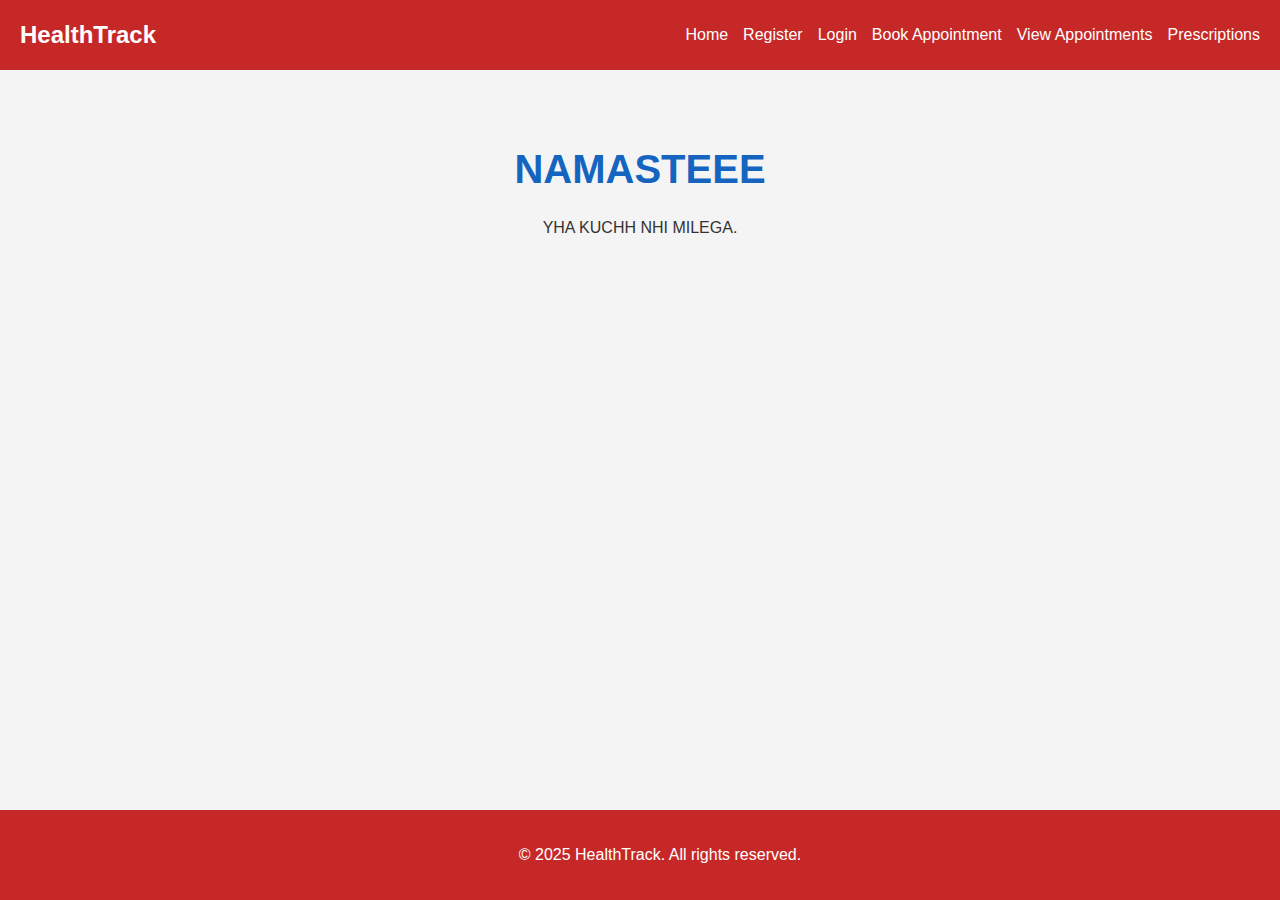
<file: index.html>
<!DOCTYPE html>
<html lang="en">
<head>
  <meta charset="UTF-8" />
  <meta name="viewport" content="width=device-width, initial-scale=1.0" />
  <title>Patient Medicine & Appointment System</title>
  <link rel="stylesheet" href="style.css" />
</head>
<body>
  <header>
    <nav class="navbar">
      <div class="logo">HealthTrack</div>
      <ul class="nav-links">
        <li><a href="index.html">Home</a></li>
        <li><a href="register.html">Register</a></li>
        <li><a href="login.html">Login</a></li>
        <li><a href="book.html">Book Appointment</a></li>
        <li><a href="appointments.html">View Appointments</a></li>
        <li><a href="prescriptions.html">Prescriptions</a></li>
      </ul>
    </nav>
  </header>

  <main class="home">
    <section class="hero">
      <h1>NAMASTEEE</h1>
      <p>YHA KUCHH NHI MILEGA.</p>
    </section>
  </main>

  <footer>
    <p>&copy; 2025 HealthTrack. All rights reserved.</p>
  </footer>

  <script src="script.js"></script>
</body>
</html>
</file>
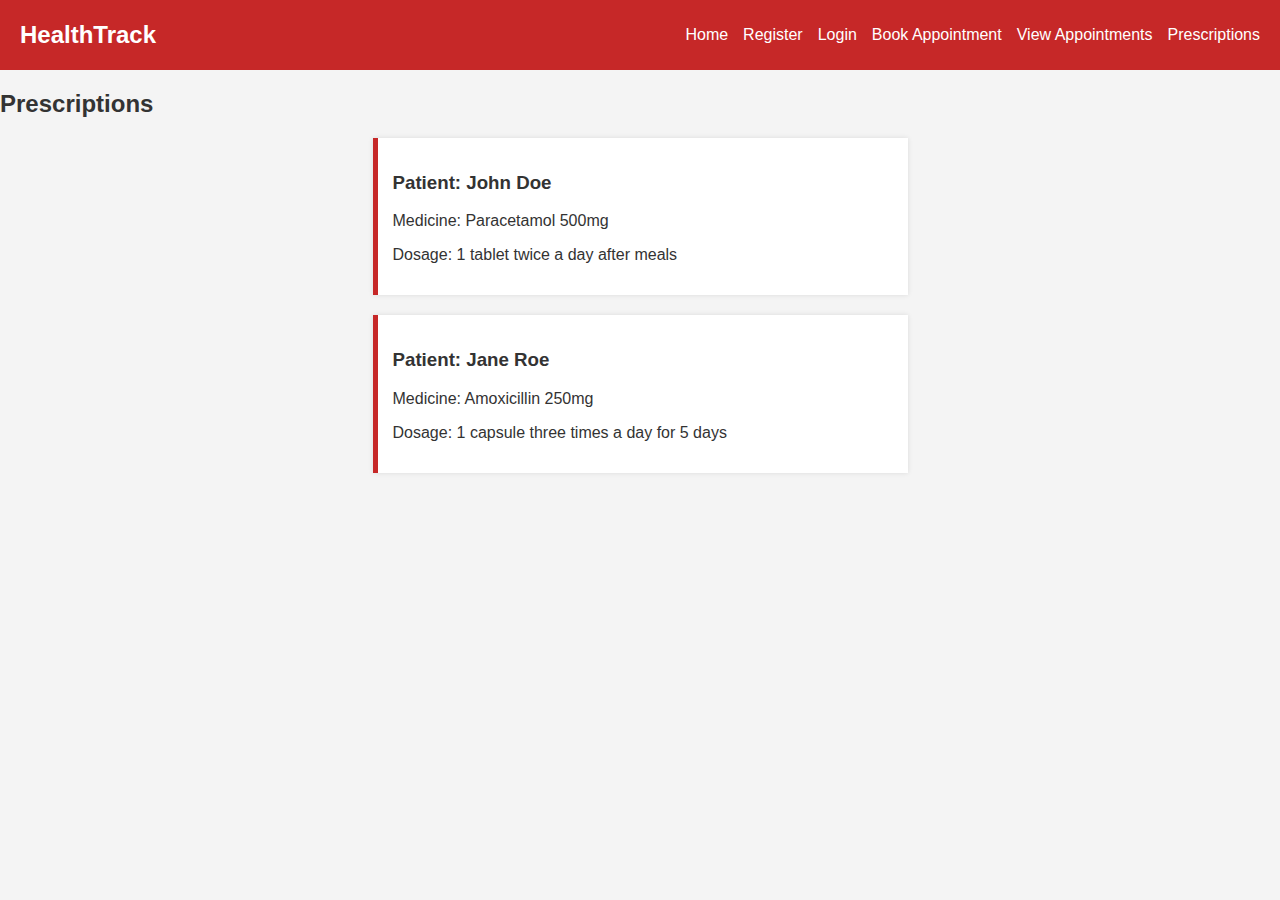
<file: precriptions.html>
<!DOCTYPE html>
<html lang="en">
<head>
  <meta charset="UTF-8" />
  <meta name="viewport" content="width=device-width, initial-scale=1.0" />
  <title>Patient Medicine & Appointment System</title>
  <link rel="stylesheet" href="style.css" />
</head>
<body>
  <header>
    <nav class="navbar">
      <div class="logo">HealthTrack</div>
      <ul class="nav-links">
        <li><a href="index.html">Home</a></li>
        <li><a href="register.html">Register</a></li>
        <li><a href="login.html">Login</a></li>
        <li><a href="book.html">Book Appointment</a></li>
        <li><a href="appointments.html">View Appointments</a></li>
        <li><a href="prescriptions.html">Prescriptions</a></li>
      </ul>
    </nav>
  </header>
<html lang="en">
<head>
  <meta charset="UTF-8">
  <meta name="viewport" content="width=device-width, initial-scale=1.0">
  <title>Prescriptions</title>
  <link rel="stylesheet" href="style.css">
</head>
<body>
  <h2>Prescriptions</h2>
  <div class="prescription">
    <h3>Patient: John Doe</h3>
    <p>Medicine: Paracetamol 500mg</p>
    <p>Dosage: 1 tablet twice a day after meals</p>
  </div>
  <div class="prescription">
    <h3>Patient: Jane Roe</h3>
    <p>Medicine: Amoxicillin 250mg</p>
    <p>Dosage: 1 capsule three times a day for 5 days</p>
  </div>
</body>
</html>
</file>
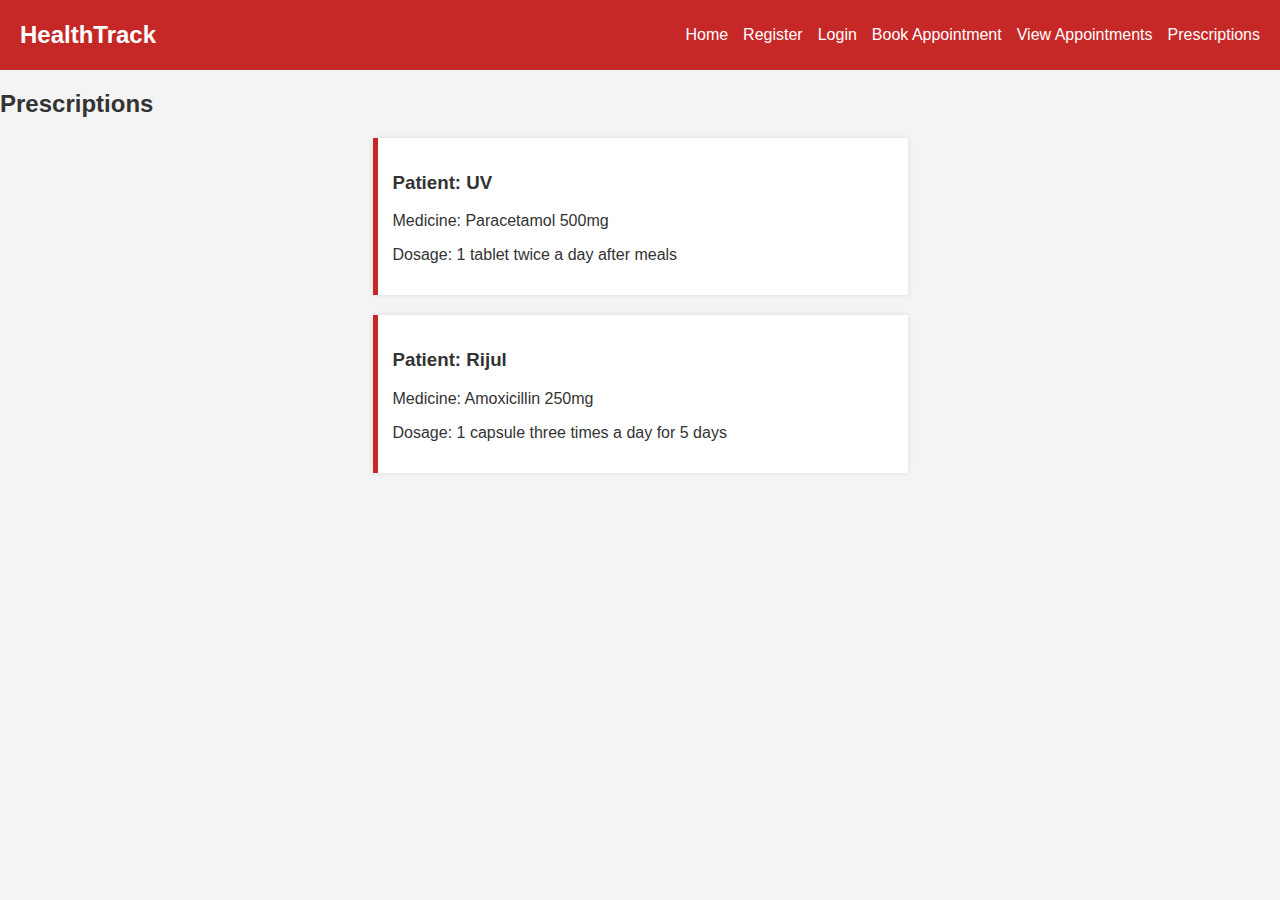
<file: Module1/prescriptions.html>
<!DOCTYPE html>
<html lang="en">
<head>
  <meta charset="UTF-8" />
  <meta name="viewport" content="width=device-width, initial-scale=1.0" />
  <title>Patient Medicine & Appointment System</title>
  <link rel="stylesheet" href="style.css" />
</head>
<body>
  <header>
    <nav class="navbar">
      <div class="logo">HealthTrack</div>
      <ul class="nav-links">
        <li><a href="index.html">Home</a></li>
        <li><a href="register.html">Register</a></li>
        <li><a href="login.html">Login</a></li>
        <li><a href="book.html">Book Appointment</a></li>
        <li><a href="appointments.html">View Appointments</a></li>
        <li><a href="prescriptions.html">Prescriptions</a></li>
      </ul>
    </nav>
  </header>
<html lang="en">
<head>
  <meta charset="UTF-8">
  <meta name="viewport" content="width=device-width, initial-scale=1.0">
  <title>Prescriptions</title>
  <link rel="stylesheet" href="style.css">
</head>
<body>
  <h2>Prescriptions</h2>
  <div class="prescription">
    <h3>Patient: UV</h3>
    <p>Medicine: Paracetamol 500mg</p>
    <p>Dosage: 1 tablet twice a day after meals</p>
  </div>
  <div class="prescription">
    <h3>Patient: Rijul</h3>
    <p>Medicine: Amoxicillin 250mg</p>
    <p>Dosage: 1 capsule three times a day for 5 days</p>
  </div>
</body>
</html>
</file>
<file: style.css>
body {
  font-family: Arial, sans-serif;
  margin: 0;
  padding: 0;
  background-color: #f4f4f4;
  color: #333;
}

header {
  background-color: #c62828; /* red */
  padding: 10px 20px;
  color: white;
}

.navbar {
  display: flex;
  justify-content: space-between;
  align-items: center;
}

.logo {
  font-size: 1.5em;
  font-weight: bold;
}

.nav-links {
  list-style: none;
  display: flex;
  gap: 15px;
}

.nav-links li a {
  color: white;
  text-decoration: none;
  font-weight: 500;
}

.nav-links li a:hover {
  text-decoration: underline;
}

main.home {
  text-align: center;
  padding: 50px 20px;
}

.hero h1 {
  font-size: 2.5em;
  color: #1565c0; /* blue */
}

footer {
  text-align: center;
  padding: 20px;
  background-color: #c62828; /* red */
  color: white;
  position: fixed;
  width: 100%;
  bottom: 0;
}

form {
  max-width: 500px;
  margin: 30px auto;
  background: white;
  padding: 20px;
  border-radius: 8px;
  box-shadow: 0 0 10px rgba(0,0,0,0.1);
}

form input, form select, form button {
  display: block;
  width: 100%;
  margin: 10px 0;
  padding: 10px;
  border: 1px solid #ccc;
  border-radius: 5px;
  font-size: 1em;
}

form button {
  background-color: #1565c0; /* blue */
  color: white;
  border: none;
  cursor: pointer;
  font-weight: bold;
}

form button:hover {
  background-color: #0d47a1; /* darker blue */
}

table {
  width: 90%;
  margin: 30px auto;
  border-collapse: collapse;
  background: white;
  box-shadow: 0 0 10px rgba(0,0,0,0.1);
}

table th, table td {
  padding: 12px;
  border: 1px solid #ddd;
  text-align: center;
}

.prescription {
  max-width: 500px;
  margin: 20px auto;
  background: white;
  padding: 15px;
  border-left: 5px solid #c62828; /* red */
  box-shadow: 0 0 5px rgba(0,0,0,0.1);
}

@media screen and (max-width: 600px) {
  .nav-links {
    flex-direction: column;
    gap: 10px;
  }

  form, table, .prescription {
    width: 90%;
  }
}
</file>
<file: Module1/style.css>
body {
  font-family: Arial, sans-serif;
  margin: 0;
  padding: 0;
  background-color: #f4f4f4;
  color: #333;
}

header {
  background-color: #c62828; /* red */
  padding: 10px 20px;
  color: white;
}

.navbar {
  display: flex;
  justify-content: space-between;
  align-items: center;
}

.logo {
  font-size: 1.5em;
  font-weight: bold;
}

.nav-links {
  list-style: none;
  display: flex;
  gap: 15px;
}

.nav-links li a {
  color: white;
  text-decoration: none;
  font-weight: 500;
}

.nav-links li a:hover {
  text-decoration: underline;
}

main.home {
  text-align: center;
  padding: 50px 20px;
}

.hero h1 {
  font-size: 2.5em;
  color: #1565c0; /* blue */
}

footer {
  text-align: center;
  padding: 20px;
  background-color: #c62828; /* red */
  color: white;
  position: fixed;
  width: 100%;
  bottom: 0;
}

form {
  max-width: 500px;
  margin: 30px auto;
  background: white;
  padding: 20px;
  border-radius: 8px;
  box-shadow: 0 0 10px rgba(0,0,0,0.1);
}

form input, form select, form button {
  display: block;
  width: 100%;
  margin: 10px 0;
  padding: 10px;
  border: 1px solid #ccc;
  border-radius: 5px;
  font-size: 1em;
}

form button {
  background-color: #1565c0; /* blue */
  color: white;
  border: none;
  cursor: pointer;
  font-weight: bold;
}

form button:hover {
  background-color: #0d47a1; /* darker blue */
}

table {
  width: 90%;
  margin: 30px auto;
  border-collapse: collapse;
  background: white;
  box-shadow: 0 0 10px rgba(0,0,0,0.1);
}

table th, table td {
  padding: 12px;
  border: 1px solid #ddd;
  text-align: center;
}

.prescription {
  max-width: 500px;
  margin: 20px auto;
  background: white;
  padding: 15px;
  border-left: 5px solid #c62828; /* red */
  box-shadow: 0 0 5px rgba(0,0,0,0.1);
}

@media screen and (max-width: 600px) {
  .nav-links {
    flex-direction: column;
    gap: 10px;
  }

  form, table, .prescription {
    width: 90%;
  }
}
</file>
